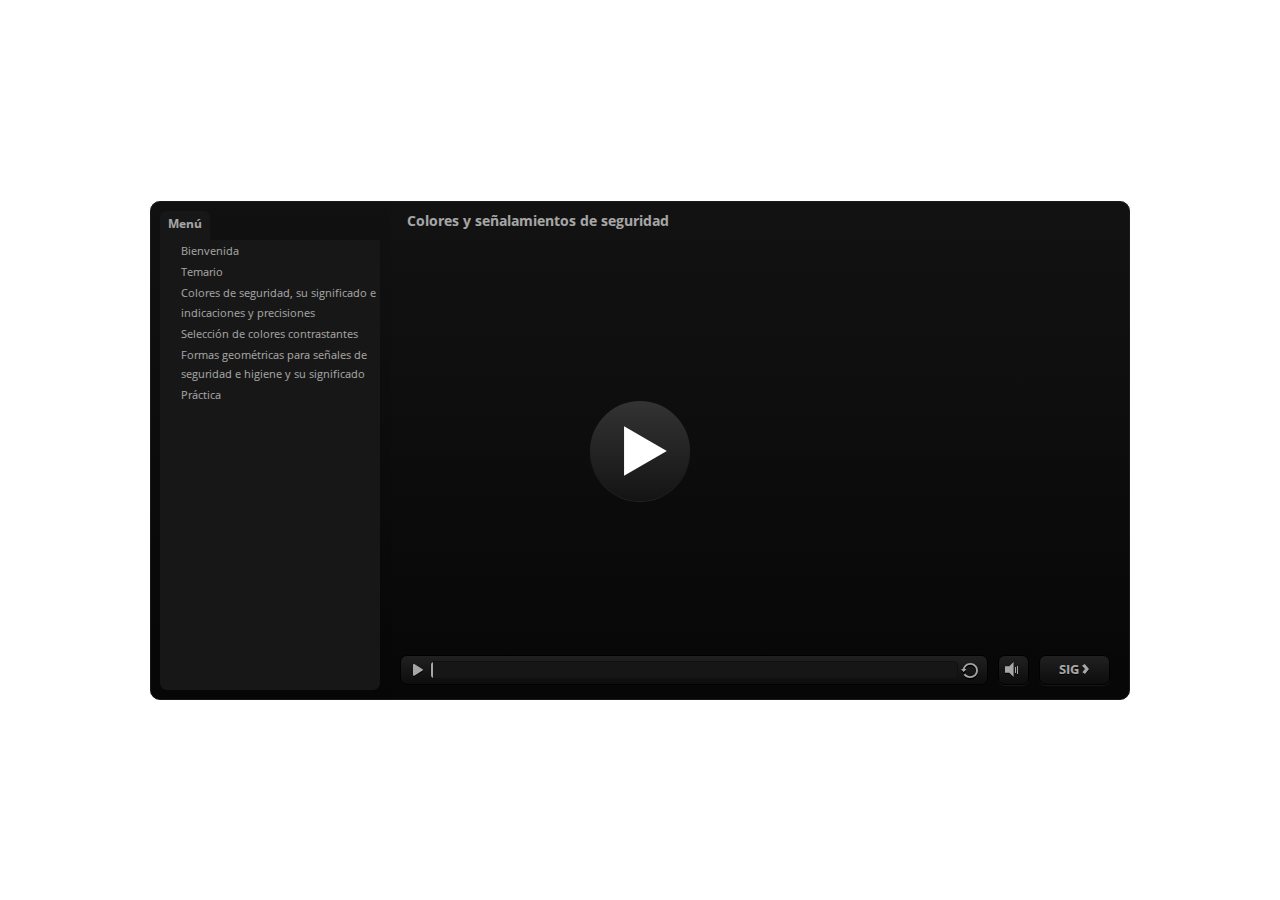
<file: index.html>
<!doctype html>
<html lang="es">
<head>
  <meta charset="utf-8">
  <!-- Creado con Storyline 360 - http://www.articulate.com  -->
  <!-- version: 3.63.27674.0 -->
  <title>Colores y se&#241;alamientos de seguridad</title>
  <meta http-equiv="x-ua-compatible" content="IE=edge"/>
  <meta name="viewport" content="width=device-width,initial-scale=1,user-scalable=no,shrink-to-fit=no,minimal-ui"/>
  <meta name="apple-mobile-web-app-capable" content="yes"/>
  <style>
    html, body { height: 100%; padding: 0; margin: 0 }
    #app { height: 100%; width: 100%; }
  </style>
  
  <script>window.THREE = { };</script>
</head>
<body style="background: #FFFFFF" class="cs-HTML theme-classic">
  <!-- 360 -->
  <script>!function(e){var i=/iPhone/i,o=/iPod/i,n=/iPad/i,t=/(?=.*\bAndroid\b)(?=.*\bMobile\b)/i,d=/Android/i,s=/(?=.*\bAndroid\b)(?=.*\bSD4930UR\b)/i,b=/(?=.*\bAndroid\b)(?=.*\b(?:KFOT|KFTT|KFJWI|KFJWA|KFSOWI|KFTHWI|KFTHWA|KFAPWI|KFAPWA|KFARWI|KFASWI|KFSAWI|KFSAWA)\b)/i,r=/IEMobile/i,h=/(?=.*\bWindows\b)(?=.*\bARM\b)/i,a=/BlackBerry/i,l=/BB10/i,p=/Opera Mini/i,f=/(CriOS|Chrome)(?=.*\bMobile\b)/i,u=/(?=.*\bFirefox\b)(?=.*\bMobile\b)/i,c=new RegExp("(?:Nexus 7|BNTV250|Kindle Fire|Silk|GT-P1000)","i"),w=function(e,i){return e.test(i)},A=function(e){var A=e||navigator.userAgent,v=A.split("[FBAN");if(void 0!==v[1]&&(A=v[0]),this.apple={phone:w(i,A),ipod:w(o,A),tablet:!w(i,A)&&w(n,A),device:w(i,A)||w(o,A)||w(n,A)},this.amazon={phone:w(s,A),tablet:!w(s,A)&&w(b,A),device:w(s,A)||w(b,A)},this.android={phone:w(s,A)||w(t,A),tablet:!w(s,A)&&!w(t,A)&&(w(b,A)||w(d,A)),device:w(s,A)||w(b,A)||w(t,A)||w(d,A)},this.windows={phone:w(r,A),tablet:w(h,A),device:w(r,A)||w(h,A)},this.other={blackberry:w(a,A),blackberry10:w(l,A),opera:w(p,A),firefox:w(u,A),chrome:w(f,A),device:w(a,A)||w(l,A)||w(p,A)||w(u,A)||w(f,A)},this.seven_inch=w(c,A),this.any=this.apple.device||this.android.device||this.windows.device||this.other.device||this.seven_inch,this.phone=this.apple.phone||this.android.phone||this.windows.phone,this.tablet=this.apple.tablet||this.android.tablet||this.windows.tablet,"undefined"==typeof window)return this},v=function(){var e=new A;return e.Class=A,e};"undefined"!=typeof module&&module.exports&&"undefined"==typeof window?module.exports=A:"undefined"!=typeof module&&module.exports&&"undefined"!=typeof window?module.exports=v():"function"==typeof define&&define.amd?define("isMobile",[],e.isMobile=v()):e.isMobile=v()}(this);
    window.isMobile.apple.tablet = window.isMobile.apple.tablet ||
      (navigator.platform === 'MacIntel' && navigator.maxTouchPoints > 1);
    window.isMobile.apple.device = window.isMobile.apple.device || window.isMobile.apple.tablet;
    window.isMobile.tablet = window.isMobile.tablet || window.isMobile.apple.tablet;
    window.isMobile.any = window.isMobile.any || window.isMobile.apple.tablet;
  </script>

  <div id="focus-sink" tabindex="-1"></div>

  <div id="preso"></div>
  <script>
    window.DS = {};
    window.globals = {
      DATA_PATH_BASE: '',
      HAS_FRAME: true,
      HAS_SLIDE: true,

      lmsPresent: false,
      tinCanPresent: false,
      cmi5Present: false,
      aoSupport: false,
      scale: 'noscale',
      captureRc: false,
      browserSize: 'optimal',
      bgColor: '#FFFFFF',
      features: 'InsertSvgPicture,MultipleQuizTracking',
      themeName: 'classic',
      preloaderColor: '#FFFFFF',
      suppressAnalytics: false,
      productChannel: 'stable',
      publishSource: 'storyline',
      aid: 'aid|7a750804-df1b-4312-836f-743508cb21bd',
      cid: '64fabf24-9a2d-4b3f-a475-1f70021674eb',
      playerVersion: '3.63.27674.0',
      maxIosVideoElements: 10,

      
      parseParams: function(qs) {
        if (window.globals.parsedParams != null) {
          return window.globals.parsedParams;
        }
        qs = (qs || window.location.search.substr(1)).split('+').join(' ');
        var params = {},
            tokens,
            re = /[?&]?([^=]+)=([^&]*)/g;

        while (tokens = re.exec(qs)) {
          params[decodeURIComponent(tokens[1]).trim()] =
            decodeURIComponent(tokens[2]).trim();
        }
        window.globals.parsedParams = params;
        return params;
      }

    };

    (function() {

      var classTypes = [ 'desktop', 'mobile', 'phone', 'tablet' ];

      var addDeviceClasses = function(prefix, testObj) {
        var curr, i;
        for (i = 0; i < classTypes.length; i++) {
          curr = classTypes[i];
          if (testObj[curr]) {
            document.body.classList.add(prefix + curr);
          }
        }
      };

      var params = window.globals.parseParams(),
          isDevicePreview = params.devicepreview === '1',
          isPhoneOverride = params.deviceType === 'phone' || (isDevicePreview && params.phone == '1'),
          isTabletOverride = (params.deviceType === 'tablet' || isDevicePreview) && !isPhoneOverride,
          isMobileOverride = isPhoneOverride || isTabletOverride;

      var deviceView = {
        desktop: !window.isMobile.any && !isMobileOverride,
        mobile: window.isMobile.any || isMobileOverride,
        phone: isPhoneOverride || (window.isMobile.phone && !isTabletOverride),
        tablet: isTabletOverride || window.isMobile.tablet
      };

      window.globals.deviceView = deviceView;
      window.isMobile.desktop = !window.isMobile.any;
      window.isMobile.mobile = window.isMobile.any;

      addDeviceClasses('view-', deviceView);

    })();
  </script>
  
  <script src='story_content/user.js' type=text/javascript></script>
  <div class="slide-loader"></div>

  <script>
    if (window.globals.deviceView.isMobile) { var doc = document, loader = doc.body.querySelector('.slide-loader'); [ 1, 2, 3 ].forEach(function(n) { var d = doc.createElement('div'); d.style.backgroundColor = window.globals.preloaderColor; d.classList.add('mobile-loader-dot'); d.classList.add('dot' + n); loader.appendChild(d); }); }
  </script>

  <div class="mobile-load-title-overlay" style="display: none">
    <div class="mobile-load-title">Colores y se&#241;alamientos de seguridad</div>
  </div>

  <div class="mobile-chrome-warning"></div>

  <script>
    
    if (window.autoSpider && window.vInterfaceObject) {
      document.querySelector('.mobile-load-title-overlay').style.display = 'none';
    }
  </script>

  

  <link rel="stylesheet" href="html5/data/css/output.min.css" data-noprefix/>
</body>
<script src="html5/lib/scripts/bootstrapper.min.js"></script>
</html>
</file>
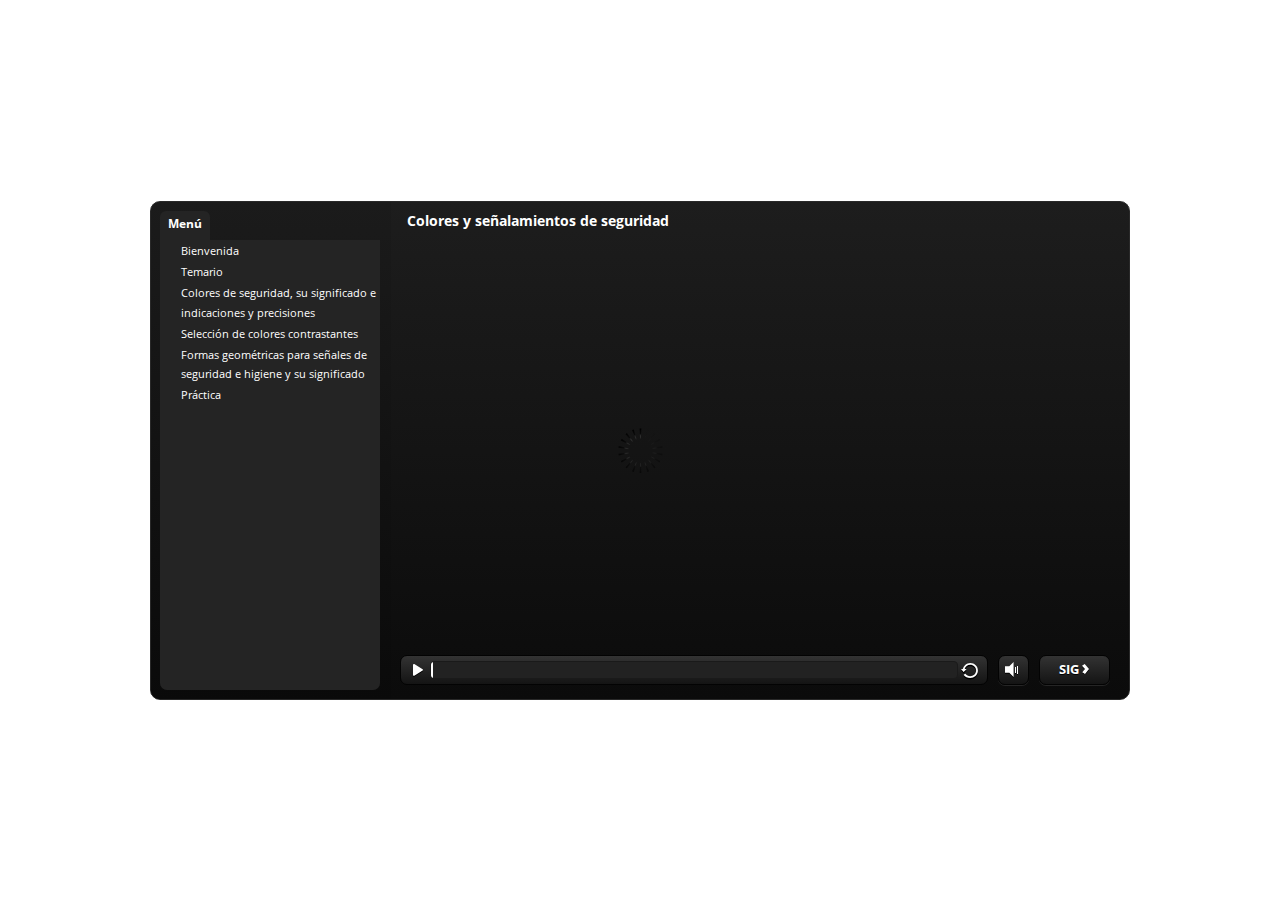
<file: index_lms.html>
<!doctype html>
<html lang="es">
<head>
  <meta charset="utf-8">
  <!-- Creado con Storyline 360 - http://www.articulate.com  -->
  <!-- version: 3.63.27674.0 -->
  <title>Colores y se&#241;alamientos de seguridad</title>
  <meta http-equiv="x-ua-compatible" content="IE=edge"/>
  <meta name="viewport" content="width=device-width,initial-scale=1,user-scalable=no,shrink-to-fit=no,minimal-ui"/>
  <meta name="apple-mobile-web-app-capable" content="yes"/>
  <style>
    html, body { height: 100%; padding: 0; margin: 0 }
    #app { height: 100%; width: 100%; }
  </style>
  <script src="lms/scormdriver.js" charset="utf-8"></script>
  <script>window.THREE = { };</script>
</head>
<body style="background: #FFFFFF" class="cs-HTML theme-classic">
  <!-- 360 -->
  <script>!function(e){var i=/iPhone/i,o=/iPod/i,n=/iPad/i,t=/(?=.*\bAndroid\b)(?=.*\bMobile\b)/i,d=/Android/i,s=/(?=.*\bAndroid\b)(?=.*\bSD4930UR\b)/i,b=/(?=.*\bAndroid\b)(?=.*\b(?:KFOT|KFTT|KFJWI|KFJWA|KFSOWI|KFTHWI|KFTHWA|KFAPWI|KFAPWA|KFARWI|KFASWI|KFSAWI|KFSAWA)\b)/i,r=/IEMobile/i,h=/(?=.*\bWindows\b)(?=.*\bARM\b)/i,a=/BlackBerry/i,l=/BB10/i,p=/Opera Mini/i,f=/(CriOS|Chrome)(?=.*\bMobile\b)/i,u=/(?=.*\bFirefox\b)(?=.*\bMobile\b)/i,c=new RegExp("(?:Nexus 7|BNTV250|Kindle Fire|Silk|GT-P1000)","i"),w=function(e,i){return e.test(i)},A=function(e){var A=e||navigator.userAgent,v=A.split("[FBAN");if(void 0!==v[1]&&(A=v[0]),this.apple={phone:w(i,A),ipod:w(o,A),tablet:!w(i,A)&&w(n,A),device:w(i,A)||w(o,A)||w(n,A)},this.amazon={phone:w(s,A),tablet:!w(s,A)&&w(b,A),device:w(s,A)||w(b,A)},this.android={phone:w(s,A)||w(t,A),tablet:!w(s,A)&&!w(t,A)&&(w(b,A)||w(d,A)),device:w(s,A)||w(b,A)||w(t,A)||w(d,A)},this.windows={phone:w(r,A),tablet:w(h,A),device:w(r,A)||w(h,A)},this.other={blackberry:w(a,A),blackberry10:w(l,A),opera:w(p,A),firefox:w(u,A),chrome:w(f,A),device:w(a,A)||w(l,A)||w(p,A)||w(u,A)||w(f,A)},this.seven_inch=w(c,A),this.any=this.apple.device||this.android.device||this.windows.device||this.other.device||this.seven_inch,this.phone=this.apple.phone||this.android.phone||this.windows.phone,this.tablet=this.apple.tablet||this.android.tablet||this.windows.tablet,"undefined"==typeof window)return this},v=function(){var e=new A;return e.Class=A,e};"undefined"!=typeof module&&module.exports&&"undefined"==typeof window?module.exports=A:"undefined"!=typeof module&&module.exports&&"undefined"!=typeof window?module.exports=v():"function"==typeof define&&define.amd?define("isMobile",[],e.isMobile=v()):e.isMobile=v()}(this);
    window.isMobile.apple.tablet = window.isMobile.apple.tablet ||
      (navigator.platform === 'MacIntel' && navigator.maxTouchPoints > 1);
    window.isMobile.apple.device = window.isMobile.apple.device || window.isMobile.apple.tablet;
    window.isMobile.tablet = window.isMobile.tablet || window.isMobile.apple.tablet;
    window.isMobile.any = window.isMobile.any || window.isMobile.apple.tablet;
  </script>

  <div id="focus-sink" tabindex="-1"></div>

  <div id="preso"></div>
  <script>
    window.DS = {};
    window.globals = {
      DATA_PATH_BASE: '',
      HAS_FRAME: true,
      HAS_SLIDE: true,

      lmsPresent: true,
      tinCanPresent: false,
      cmi5Present: false,
      aoSupport: false,
      scale: 'noscale',
      captureRc: false,
      browserSize: 'optimal',
      bgColor: '#FFFFFF',
      features: 'InsertSvgPicture,MultipleQuizTracking',
      themeName: 'classic',
      preloaderColor: '#FFFFFF',
      suppressAnalytics: false,
      productChannel: 'stable',
      publishSource: 'storyline',
      aid: 'aid|7a750804-df1b-4312-836f-743508cb21bd',
      cid: '64fabf24-9a2d-4b3f-a475-1f70021674eb',
      playerVersion: '3.63.27674.0',
      maxIosVideoElements: 10,

      
      parseParams: function(qs) {
        if (window.globals.parsedParams != null) {
          return window.globals.parsedParams;
        }
        qs = (qs || window.location.search.substr(1)).split('+').join(' ');
        var params = {},
            tokens,
            re = /[?&]?([^=]+)=([^&]*)/g;

        while (tokens = re.exec(qs)) {
          params[decodeURIComponent(tokens[1]).trim()] =
            decodeURIComponent(tokens[2]).trim();
        }
        window.globals.parsedParams = params;
        return params;
      }

    };

    (function() {

      var classTypes = [ 'desktop', 'mobile', 'phone', 'tablet' ];

      var addDeviceClasses = function(prefix, testObj) {
        var curr, i;
        for (i = 0; i < classTypes.length; i++) {
          curr = classTypes[i];
          if (testObj[curr]) {
            document.body.classList.add(prefix + curr);
          }
        }
      };

      var params = window.globals.parseParams(),
          isDevicePreview = params.devicepreview === '1',
          isPhoneOverride = params.deviceType === 'phone' || (isDevicePreview && params.phone == '1'),
          isTabletOverride = (params.deviceType === 'tablet' || isDevicePreview) && !isPhoneOverride,
          isMobileOverride = isPhoneOverride || isTabletOverride;

      var deviceView = {
        desktop: !window.isMobile.any && !isMobileOverride,
        mobile: window.isMobile.any || isMobileOverride,
        phone: isPhoneOverride || (window.isMobile.phone && !isTabletOverride),
        tablet: isTabletOverride || window.isMobile.tablet
      };

      window.globals.deviceView = deviceView;
      window.isMobile.desktop = !window.isMobile.any;
      window.isMobile.mobile = window.isMobile.any;

      addDeviceClasses('view-', deviceView);

    })();
  </script>
  
  <script src='story_content/user.js' type=text/javascript></script>
  <div class="slide-loader"></div>

  <script>
    if (window.globals.deviceView.isMobile) { var doc = document, loader = doc.body.querySelector('.slide-loader'); [ 1, 2, 3 ].forEach(function(n) { var d = doc.createElement('div'); d.style.backgroundColor = window.globals.preloaderColor; d.classList.add('mobile-loader-dot'); d.classList.add('dot' + n); loader.appendChild(d); }); }
  </script>

  <div class="mobile-load-title-overlay" style="display: none">
    <div class="mobile-load-title">Colores y se&#241;alamientos de seguridad</div>
  </div>

  <div class="mobile-chrome-warning"></div>

  <script>
    
    if (window.autoSpider && window.vInterfaceObject) {
      document.querySelector('.mobile-load-title-overlay').style.display = 'none';
    }
  </script>

  

  <link rel="stylesheet" href="html5/data/css/output.min.css" data-noprefix/>
</body>
<script src="html5/lib/scripts/bootstrapper.min.js"></script>
</html>
</file>
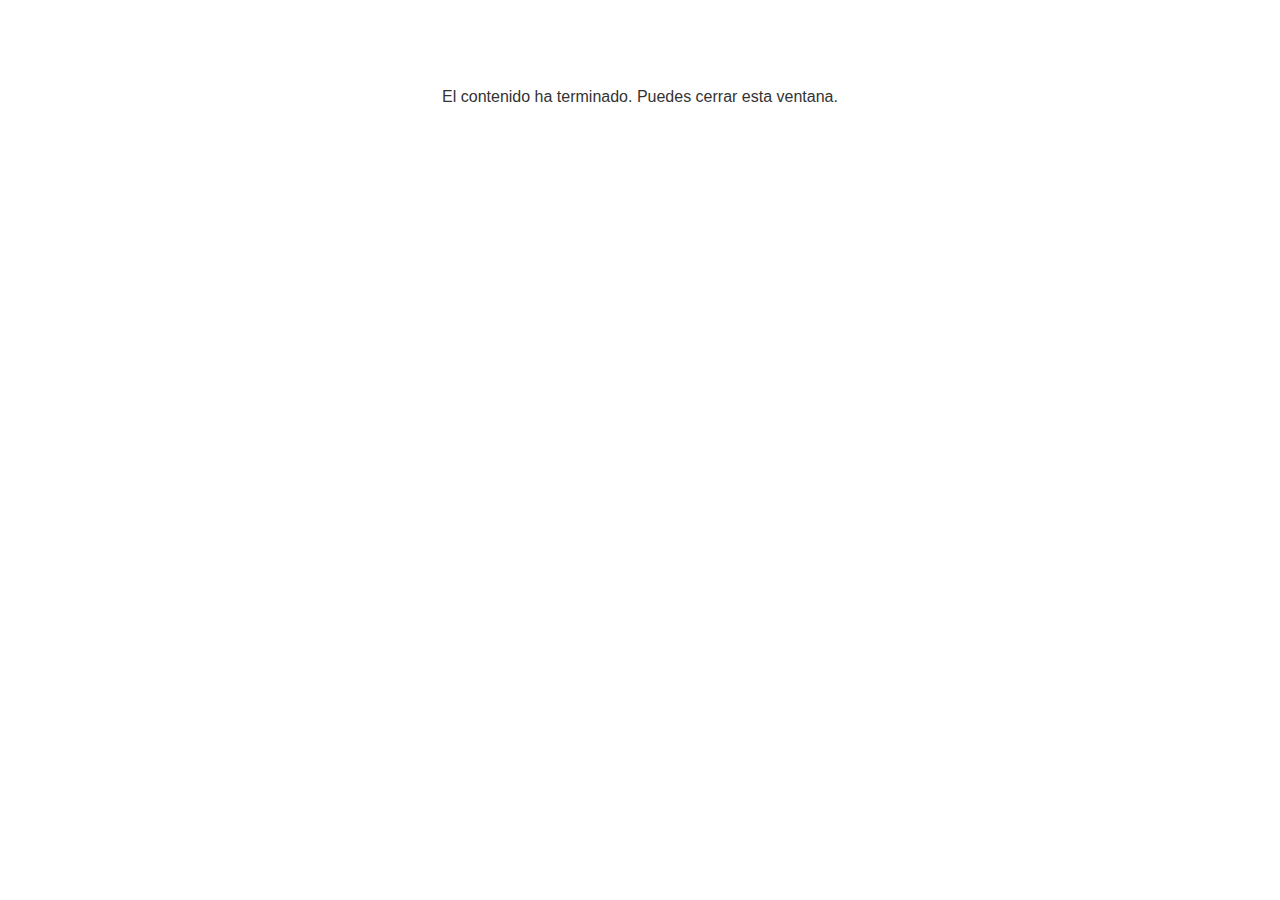
<file: lms/goodbye.html>
<!doctype html>
<html>
<body style="background-color: #ffffff;">

<p role="alert" style="color: #333333;font-family: Open Sans, articulate, tahoma, arial;font-size: medium;text-align: center;">
<br><br><br><br>
El contenido ha terminado. Puedes cerrar esta ventana.
</p>

</body>
</html>
</file>
<file: html5/data/css/output.min.css>
@font-face {
  font-family: 'Open SansBold CharsBold75355901';
  src: url('[data-uri]');
  font-style: normal;
  font-weight: normal;
}
@font-face {
  font-family: 'Open Sans Charset1_ 6Ls40A74C11';
  src: url('[data-uri]');
  font-style: normal;
  font-weight: normal;
}
@font-face {
  font-family: 'Open SansBoldItalItalicA109047A';
  src: url('[data-uri]');
  font-style: normal;
  font-weight: normal;
}
@font-face {
  font-family: 'Open SansItalic CItalic92CBDF0D';
  src: url('[data-uri]');
  font-style: normal;
  font-weight: normal;
}
@font-face {
  font-family: 'Arial Charset1_ 652fuLV9736B2C8';
  src: url('[data-uri]');
  font-style: normal;
  font-weight: normal;
}
@font-face {
  font-family: 'Open Sans Charset0_v9TY33EDE6F2';
  src: url('[data-uri]');
  font-style: normal;
  font-weight: normal;
}
@font-face {
  font-family: 'Open SansBold CharsBoldE47A47C6';
  src: url('[data-uri]');
  font-style: normal;
  font-weight: normal;
}
@font-face {
  font-family: 'Open SansBoldItalItalic3FAAA578';
  src: url('[data-uri]');
  font-style: normal;
  font-weight: normal;
}
@font-face {
  font-family: 'Open SansItalic CItalicC6FA076B';
  src: url('[data-uri]');
  font-style: normal;
  font-weight: normal;
}
@font-face {
  font-family: 'Arial Charset0_v8wz5YMo9EE9FF07';
  src: url('[data-uri]');
  font-style: normal;
  font-weight: normal;
}
.cs-npxnabnsnfns10111000101 .cs-infopanel  {
  box-shadow: 0 1px 0 rgba(0, 0, 0, 1);
  background: rgba(255, 255, 255, 1);
}
.cs-npxnabnsnfns10111000101 .cs-infopanel .cs-link {
  color: rgba(124, 34, 128, 1);
}
.cs-npxnabnsnfns10111000101 .cs-infopanel .cs-link:hover {
  color: rgba(0, 0, 238, 1);
}
.cs-npxnabnsnfns10111000101 .cs-infopanel .cs-name {
  color: rgba(68, 68, 68, 1);
}
.cs-npxnabnsnfns10111000101 .cs-infopanel .cs-title {
  color: rgba(153, 153, 153, 1);
}
.cs-npxnabnsnfns10111000101 .cs-infopanelpopup  {
  box-shadow: 0 1px 0 rgba(0, 0, 0, 1);
  background: linear-gradient(180deg, rgba(29, 29, 29, 1) 0%, rgba(11, 11, 11, 1) 100%);
}
.cs-npxnabnsnfns10111000101 .cs-infopanelpopup .cs-link {
  color: rgba(255, 255, 255, 1);
}
.cs-npxnabnsnfns10111000101 .cs-infopanelpopup .cs-link:hover {
  color: rgba(117, 117, 117, 1);
}
.cs-npxnabnsnfns10111000101 .cs-infopanelpopup .cs-name {
  color: rgba(114, 114, 114, 1);
}
.cs-npxnabnsnfns10111000101 .cs-infopanelpopup .cs-bio {
  color: rgba(255, 255, 255, 1);
}
.cs-npxnabnsnfns10111000101 .cs-timer  {
  color: rgba(255, 255, 255, 1);
}
.cs-npxnabnsnfns10111000101 .cs-duration stop:first-child {
  stop-color: rgba(0, 215, 255, 1);
}
.cs-npxnabnsnfns10111000101 .cs-duration stop:last-child {
  stop-color: rgba(0, 171, 255, 1);
}
.cs-npxnabnsnfns10111000101 .cs-elapsed stop:first-child {
  stop-color: rgba(254, 227, 71, 1);
}
.cs-npxnabnsnfns10111000101 .cs-elapsed stop:last-child {
  stop-color: rgba(252, 204, 42, 1);
}
.cs-npxnabnsnfns10111000101 .cs-timer .cs-pie .cs-innerstroke {
  stroke: rgba(255, 255, 255, 1);
}
.cs-npxnabnsnfns10111000101 .cs-timer .cs-pie .cs-innerborder {
  stroke: rgba(204, 204, 204, 1);
}
.cs-npxnabnsnfns10111000101 .cs-window  {
  box-shadow: 0 8px 5px rgba(0, 0, 0, 0.2);
  border-color: rgba(29, 29, 29, 1);
  background: rgba(42, 42, 42, 1);
  color: rgba(255, 255, 255, 1);
}
.cs-npxnabnsnfns10111000101 .cs-window .cs-diva {
  border-color: rgba(49, 49, 49, 1);
}
.cs-npxnabnsnfns10111000101 .cs-window .cs-divb {
  border-color: rgba(14, 14, 14, 1);
}
.cs-npxnabnsnfns10111000101 .cs-editor .cs-editor-slide {
  color: rgba(255, 255, 255, 1);
}
.cs-npxnabnsnfns10111000101 .cs-editor .cs-editor-html {
  color: rgba(255, 255, 255, 1);
}
.cs-npxnabnsnfns10111000101 .cs-editor .cs-editor-button {
  text-shadow: 0 1px 0 rgba(0, 0, 0, 1);
  color: rgba(255, 255, 255, 1);
  border-color: rgba(3, 3, 3, 1);
  background: linear-gradient(180deg, rgba(51, 51, 51, 1) 0%, rgba(20, 20, 20, 1) 100%);
}
.cs-npxnabnsnfns10111000101 .cs-editor .cs-editor-button:hover {
  background: linear-gradient(180deg, rgba(58, 58, 58, 1) 0%, rgba(12, 12, 12, 1) 100%);
}
.cs-npxnabnsnfns10111000101 .cs-editor .cs-editor-button:active {
  background: linear-gradient(180deg, rgba(20, 20, 20, 1) 0%, rgba(50, 50, 50, 1) 100%);
}
.cs-npxnabnsnfns10111000101 .cs-listitem  {
  color: rgba(255, 255, 255, 1);
  border-color: rgba(52, 52, 52, 1);
}
.cs-npxnabnsnfns10111000101 .cs-listitem.cs-viewed {
  color: rgba(135, 135, 135, 1);
}
.cs-npxnabnsnfns10111000101 .cs-listitem.cs-selected {
  color: rgba(255, 255, 255, 1);
  background: rgba(63, 63, 63, 1);
}
.cs-npxnabnsnfns10111000101 .cs-listitem.cs-selected:hover {
  background: rgba(63, 63, 63, 1);
}
.cs-npxnabnsnfns10111000101 .cs-listitem.cs-selected.hover {
  background: rgba(63, 63, 63, 1);
}
.cs-npxnabnsnfns10111000101 .cs-listitem.cs-selected:focus {
  background: rgba(63, 63, 63, 1);
}
.cs-npxnabnsnfns10111000101 .cs-listitem .cs-icon-carrot {
  fill: rgba(255, 255, 255, 1);
}
.cs-npxnabnsnfns10111000101 .cs-listitem .cs-icon-carrot .cs-shadow {
  fill: rgba(0, 0, 0, 1);
}
.cs-npxnabnsnfns10111000101 .cs-listitem:hover {
  background: rgba(49, 49, 49, 1);
}
.cs-npxnabnsnfns10111000101 .cs-listitem.hover {
  background: rgba(49, 49, 49, 1);
}
.cs-npxnabnsnfns10111000101 .cs-listitem:focus {
  background: rgba(49, 49, 49, 1);
}
.cs-npxnabnsnfns10111000101 .cs-glossary  {
  color: rgba(255, 255, 255, 1);
}
.cs-npxnabnsnfns10111000101 .cs-glossary .cs-scrolling-panel {
  background: rgba(51, 51, 51, 1);
}
.cs-npxnabnsnfns10111000101 .cs-glossary .cs-term.cs-selected .cs-choice-list-trigger {
  color: rgba(255, 255, 255, 1);
  background: rgba(63, 63, 63, 1);
}
.cs-npxnabnsnfns10111000101 .cs-glossary .cs-term.cs-selected .cs-choice-list-trigger:focus {
  color: rgba(255, 255, 255, 1);
  background: rgba(63, 63, 63, 1);
}
.cs-npxnabnsnfns10111000101 .cs-glossary .cs-term:hover .cs-choice-list-trigger {
  background: rgba(28, 28, 28, 1);
}
.cs-npxnabnsnfns10111000101 .cs-glossary .cs-term.hover .cs-choice-list-trigger {
  background: rgba(28, 28, 28, 1);
}
.cs-npxnabnsnfns10111000101 .cs-glossary .cs-term .cs-choice-list-trigger:focus {
  background: rgba(28, 28, 28, 1);
}
.cs-npxnabnsnfns10111000101 .cs-glossary .cs-diva {
  border-color: rgba(61, 61, 61, 1);
}
.cs-npxnabnsnfns10111000101 .cs-glossary .cs-divb {
  border-color: rgba(32, 32, 32, 1);
}
.cs-npxnabnsnfns10111000101 .cs-glossary .cs-divc {
  border-color: rgba(61, 61, 61, 1);
}
.cs-npxnabnsnfns10111000101 .cs-glossary .cs-heading {
  color: rgba(255, 255, 255, 1);
}
.cs-npxnabnsnfns10111000101 .cs-resource .cs-separator {
  border-color: rgba(44, 44, 44, 1);
}
.cs-npxnabnsnfns10111000101 .cs-outline  {
  color: rgba(255, 255, 255, 1);
}
.cs-npxnabnsnfns10111000101 .cs-outline .cs-diva {
  border-color: rgba(28, 28, 28, 1);
}
.cs-npxnabnsnfns10111000101 .cs-outline .cs-divb {
  border-color: rgba(54, 54, 54, 1);
}
.cs-npxnabnsnfns10111000101 .cs-outline .cs-divc {
  border-color: rgba(52, 52, 52, 1);
}
.cs-npxnabnsnfns10111000101 .cs-outline .cs-search-filter:hover {
  color: rgba(117, 117, 117, 1);
}
.cs-npxnabnsnfns10111000101 .cs-outline .cs-search-filter.hover {
  color: rgba(117, 117, 117, 1);
}
.cs-npxnabnsnfns10111000101 .cs-transcript  {
  color: rgba(255, 255, 255, 1);
}
.cs-npxnabnsnfns10111000101 .cs-transcript .cs-div {
  border-color: rgba(44, 44, 44, 1);
}
.cs-npxnabnsnfns10111000101 .cs-tabs:not(.topmenu-item) {
  color: rgba(114, 114, 114, 1);
}
.cs-npxnabnsnfns10111000101 .cs-tabs .cs-inner-button:not(.topmenu-item) {
  text-shadow: 0 1px 0 rgba(0, 0, 0, 1);
}
.cs-npxnabnsnfns10111000101 .cs-tabs:hover:not(.topmenu-item) {
  color: rgba(82, 84, 84, 1);
}
.cs-npxnabnsnfns10111000101 .cs-tabs.cs-selected {
  background: rgba(36, 36, 36, 1);
  color: rgba(255, 255, 255, 1);
}
.cs-npxnabnsnfns10111000101 .cs-seekcontrol  {
  background: linear-gradient(180deg, rgba(51, 51, 51, 1) 0%, rgba(20, 20, 20, 1) 100%);
  border-color: rgba(3, 3, 3, 1);
}
.cs-npxnabnsnfns10111000101 .cs-seekcontrol .cs-button:hover .cs-icon {
  fill: rgba(255, 255, 255, 1);
}
.cs-npxnabnsnfns10111000101 .cs-seekcontrol .cs-button.hover .cs-icon {
  fill: rgba(255, 255, 255, 1);
}
.cs-npxnabnsnfns10111000101 .cs-seekcontrol .cs-button .cs-icon-shadow {
  fill: rgba(0, 0, 0, 1);
}
.cs-npxnabnsnfns10111000101 .cs-seekcontrol .cs-button .cs-icon {
  fill: rgba(255, 255, 255, 1);
}
.cs-npxnabnsnfns10111000101 .cs-seekcontrol .cs-seek .cs-fill {
  background: rgba(255, 255, 255, 1);
}
.cs-npxnabnsnfns10111000101 .cs-seekcontrol .cs-seek {
  background: rgba(34, 34, 34, 1);
  border-color: rgba(26, 26, 26, 1);
}
.cs-npxnabnsnfns10111000101 .cs-searchinput .cs-input {
  color: rgba(45, 45, 45, 1);
  border-color: rgba(32, 32, 32, 1);
  background: rgba(255, 255, 255, 1);
}
.cs-npxnabnsnfns10111000101 .cs-searchinput .cs-input:focus {
  color: rgba(45, 45, 45, 1);
  background: rgba(255, 255, 255, 1);
}
.cs-npxnabnsnfns10111000101 .cs-searchinput .cs-input:hover {
  box-shadow: inset 0 0 1px 0 rgba(235, 148, 113, 0);
}
.cs-npxnabnsnfns10111000101 .cs-searchinput .cs-input.hover {
  box-shadow: inset 0 0 1px 0 rgba(235, 148, 113, 0);
}
.cs-npxnabnsnfns10111000101 .cs-searchinput .cs-button .cs-icon {
  fill: rgba(255, 255, 255, 1);
}
.cs-npxnabnsnfns10111000101 .cs-searchinput .cs-button:hover {
  fill: linear-gradient(180deg, rgba(58, 58, 58, 1) 0%, rgba(12, 12, 12, 1) 100%);
}
.cs-npxnabnsnfns10111000101 .cs-searchinput .cs-button.hover {
  fill: linear-gradient(180deg, rgba(58, 58, 58, 1) 0%, rgba(12, 12, 12, 1) 100%);
}
.cs-npxnabnsnfns10111000101 .cs-menu  {
  box-shadow: 0 1px 0 rgba(14, 14, 14, 1);
  background: rgba(36, 36, 36, 1);
}
.cs-npxnabnsnfns10111000101 .cs-topmenu-item.active .cs-tab {
  background: rgba(36, 36, 36, 1);
}
.cs-npxnabnsnfns10111000101 .cs-logo  {
  box-shadow: 0 1px 0 rgba(0, 0, 0, 1);
  background: rgba(255, 255, 255, 1);
}
.cs-npxnabnsnfns10111000101 .cs-checkbox  {
  color: rgba(255, 255, 255, 1);
}
.cs-npxnabnsnfns10111000101 .cs-checkbox:hover {
  border-color: rgba(156, 156, 156, 1);
}
.cs-npxnabnsnfns10111000101 .cs-checkbox.hover {
  border-color: rgba(156, 156, 156, 1);
}
.cs-npxnabnsnfns10111000101 .cs-checkbox .cs-box {
  color: rgba(255, 255, 255, 1);
  border-color: rgba(22, 22, 22, 1);
}
.cs-npxnabnsnfns10111000101 .cs-checkbox .cs-box:checked::after {
  color: rgba(43, 196, 0, 1);
}
.cs-npxnabnsnfns10111000101 .cs-checkbox .cs-box.checked.after {
  color: rgba(43, 196, 0, 1);
}
.cs-npxnabnsnfns10111000101 .cs-button  {
  text-shadow: 0 1px 0 rgba(0, 0, 0, 1);
  color: rgba(255, 255, 255, 1);
  border-color: rgba(3, 3, 3, 1);
  background: linear-gradient(180deg, rgba(51, 51, 51, 1) 0%, rgba(20, 20, 20, 1) 100%);
  box-shadow: 0 1px 0 rgba(37, 37, 37, 1);
}
.cs-npxnabnsnfns10111000101 .cs-button .cs-icon {
  fill: rgba(255, 255, 255, 1);
}
.cs-npxnabnsnfns10111000101 .cs-button .cs-icon-shadow {
  fill: rgba(0, 0, 0, 1);
}
.cs-npxnabnsnfns10111000101 .cs-button:hover {
  background: linear-gradient(180deg, rgba(58, 58, 58, 1) 0%, rgba(12, 12, 12, 1) 100%);
}
.cs-npxnabnsnfns10111000101 .cs-button.hover {
  background: linear-gradient(180deg, rgba(58, 58, 58, 1) 0%, rgba(12, 12, 12, 1) 100%);
}
.cs-npxnabnsnfns10111000101 .cs-button:active {
  background: linear-gradient(180deg, rgba(20, 20, 20, 1) 0%, rgba(50, 50, 50, 1) 100%);
}
.cs-npxnabnsnfns10111000101 .cs-button.cs-disabled:hover {
  background: linear-gradient(180deg, rgba(51, 51, 51, 1) 0%, rgba(20, 20, 20, 1) 100%);
}
.cs-npxnabnsnfns10111000101 .cs-button.cs-disabled.hover {
  background: linear-gradient(180deg, rgba(51, 51, 51, 1) 0%, rgba(20, 20, 20, 1) 100%);
}
.cs-npxnabnsnfns10111000101 .cs-button.cs-disabled:active {
  background: linear-gradient(180deg, rgba(51, 51, 51, 1) 0%, rgba(20, 20, 20, 1) 100%);
}
.cs-npxnabnsnfns10111000101 .cs-button.cs-volume:hover {
  background: linear-gradient(180deg, rgba(51, 51, 51, 1) 0%, rgba(20, 20, 20, 1) 100%);
}
.cs-npxnabnsnfns10111000101 .cs-button.cs-volume.hover {
  background: linear-gradient(180deg, rgba(51, 51, 51, 1) 0%, rgba(20, 20, 20, 1) 100%);
}
.cs-npxnabnsnfns10111000101 .cs-button.cs-volume:active {
  background: linear-gradient(180deg, rgba(51, 51, 51, 1) 0%, rgba(20, 20, 20, 1) 100%);
}
.cs-npxnabnsnfns10111000101.cs-base  {
  color: rgba(255, 255, 255, 1);
  border-color: rgba(41, 41, 41, 1);
  background: linear-gradient(180deg, rgba(29, 29, 29, 1) 0%, rgba(11, 11, 11, 1) 100%);
}
.cs-npxnabnsnfns10111000101.cs-base .cs-separator .cs-diva {
  background: rgba(14, 14, 14, 1);
}
.cs-npxnabnsnfns10111000101.cs-base .cs-separator .cs-divb {
  background: rgba(49, 49, 49, 1);
}
.cs-npxnabnsnfns10111000101.cs-base .cs-topmenu-item.active .cs-tab {
  border-color: rgba(14, 14, 14, 1);
}
.cs-npxnabnsnfns10111000101.cs-base .cs-topmenu-item.active .cs-panel {
  border-color: rgba(14, 14, 14, 1);
}
.cs-npxnabnsnfns10111000101.cs-base .cs-left {
  background: linear-gradient(180deg, rgba(27, 27, 27, 1) 0%, rgba(10, 10, 10, 1) 100%);
}
.cs-npxnabnsnfns10111000101.cs-base .cs-area-primary .cs-slide-container {
  background: linear-gradient(180deg, rgba(29, 29, 29, 1) 0%, rgba(11, 11, 11, 1) 100%);
}
.cs-npxnabnsnfns10111000101 .cs-volume::-moz-range-thumb {
  border-color: rgba(28, 28, 28, 1);
  box-shadow: inset 0 0 1px 0 rgba(90, 90, 90, 1);
  background: rgba(76, 76, 76, 1);
}
.cs-npxnabnsnfns10111000101 .cs-volume::-ms-thumb {
  border-color: rgba(28, 28, 28, 1);
  box-shadow: inset 0 0 1px 0 rgba(90, 90, 90, 1);
  background: rgba(76, 76, 76, 1);
}
.cs-npxnabnsnfns10111000101 .cs-volume::-webkit-slider-thumb {
  border-color: rgba(28, 28, 28, 1);
  box-shadow: inset 0 0 1px 0 rgba(90, 90, 90, 1);
  background: rgba(76, 76, 76, 1);
}
.cs-npxnabnsnfns10111000101 .cs-volume::-moz-range-track {
  border-color: rgba(73, 73, 73, 1);
  background: rgba(49, 49, 49, 1);
}
.cs-npxnabnsnfns10111000101 .cs-volume::-ms-track {
  border-color: rgba(73, 73, 73, 1);
  background: rgba(49, 49, 49, 1);
}
.cs-npxnabnsnfns10111000101 .cs-volume::-webkit-slider-runnable-track {
  border-color: rgba(73, 73, 73, 1);
  background: rgba(49, 49, 49, 1);
}
body.show-focus .tab-focus-box {
  border-color: rgba(255, 255, 0, 1);
}
.skipnav {
  border-color: rgba(255, 255, 0, 1);
}
.fn-npnxnanbsnfns10111000101 {
  font-family: 'Open SansD6FFC9F9';
  -webkit-font-variant-ligatures: no-common-ligatures;
  font-variant-ligatures: no-common-ligatures;
}
.fn-pxabnsnfns10111000101 {
  font-family: 'Open SansD6FFC9F9';
  -webkit-font-variant-ligatures: no-common-ligatures;
  font-variant-ligatures: no-common-ligatures;
}
.fn-npxnabnsnfns10111000101 {
  font-family: 'Open SansD6FFC9F9';
  -webkit-font-variant-ligatures: no-common-ligatures;
  font-variant-ligatures: no-common-ligatures;
}
.fn-npnxnanbnsnfns10111000101 {
  font-family: 'Open SansD6FFC9F9';
  -webkit-font-variant-ligatures: no-common-ligatures;
  font-variant-ligatures: no-common-ligatures;
}
.fn-pxabnsnfns10111000100 {
  font-family: 'Open SansD6FFC9F9';
  -webkit-font-variant-ligatures: no-common-ligatures;
  font-variant-ligatures: no-common-ligatures;
}
.fn-pnxanbnsnfns10111000101 {
  font-family: 'Open SansD6FFC9F9';
  -webkit-font-variant-ligatures: no-common-ligatures;
  font-variant-ligatures: no-common-ligatures;
}
@font-face {
  font-family: 'Open SansD6FFC9F9';
  src: url('[data-uri]');
  font-style: normal;
  font-weight: bold;
}
@font-face {
  font-family: 'Open SansD6FFC9F9';
  src: url('[data-uri]');
  font-style: normal;
  font-weight: normal;
}
.cs-InvalidPromptSlide .cs-6SXpivP7JH2-InvalidPromptSlide-btn0 {
  color: rgba(255, 255, 255, 1);
  border-color: rgba(3, 3, 3, 1);
  background: linear-gradient(180deg, rgba(51, 51, 51, 1) 0%, rgba(20, 20, 20, 1) 100%);
  text-shadow: 0 1px 0 rgba(0, 0, 0, 1);
}
.cs-InvalidPromptSlide .cs-6SXpivP7JH2-InvalidPromptSlide-btn0 .cs-html {
  color: rgba(255, 255, 255, 1);
}
.cs-InvalidPromptSlide .cs-6SXpivP7JH2-InvalidPromptSlide-btn0 .cs-slide {
  border-color: rgba(255, 255, 255, 1);
}
.cs-InvalidPromptSlide .cs-6SXpivP7JH2-InvalidPromptSlide-btn0:hover {
  background: linear-gradient(180deg, rgba(58, 58, 58, 1) 0%, rgba(12, 12, 12, 1) 100%);
}
.cs-InvalidPromptSlide .cs-6SXpivP7JH2-InvalidPromptSlide-btn0:active {
  background: linear-gradient(180deg, rgba(20, 20, 20, 1) 0%, rgba(50, 50, 50, 1) 100%);
}
.cs-PrintPromptSlide .cs-6SXpivP7JH2-PrintPromptSlide-btn0 {
  color: rgba(255, 255, 255, 1);
  border-color: rgba(3, 3, 3, 1);
  background: linear-gradient(180deg, rgba(51, 51, 51, 1) 0%, rgba(20, 20, 20, 1) 100%);
  text-shadow: 0 1px 0 rgba(0, 0, 0, 1);
}
.cs-PrintPromptSlide .cs-6SXpivP7JH2-PrintPromptSlide-btn0 .cs-html {
  color: rgba(255, 255, 255, 1);
}
.cs-PrintPromptSlide .cs-6SXpivP7JH2-PrintPromptSlide-btn0 .cs-slide {
  border-color: rgba(255, 255, 255, 1);
}
.cs-PrintPromptSlide .cs-6SXpivP7JH2-PrintPromptSlide-btn0:hover {
  background: linear-gradient(180deg, rgba(58, 58, 58, 1) 0%, rgba(12, 12, 12, 1) 100%);
}
.cs-PrintPromptSlide .cs-6SXpivP7JH2-PrintPromptSlide-btn0:active {
  background: linear-gradient(180deg, rgba(20, 20, 20, 1) 0%, rgba(50, 50, 50, 1) 100%);
}
.cs-ScrollPromptSlide .cs-6SXpivP7JH2-ScrollPromptSlide-btn0 {
  color: rgba(255, 255, 255, 1);
  border-color: rgba(3, 3, 3, 1);
  background: linear-gradient(180deg, rgba(51, 51, 51, 1) 0%, rgba(20, 20, 20, 1) 100%);
  text-shadow: 0 1px 0 rgba(0, 0, 0, 1);
}
.cs-ScrollPromptSlide .cs-6SXpivP7JH2-ScrollPromptSlide-btn0 .cs-html {
  color: rgba(255, 255, 255, 1);
}
.cs-ScrollPromptSlide .cs-6SXpivP7JH2-ScrollPromptSlide-btn0 .cs-slide {
  border-color: rgba(255, 255, 255, 1);
}
.cs-ScrollPromptSlide .cs-6SXpivP7JH2-ScrollPromptSlide-btn0:hover {
  background: linear-gradient(180deg, rgba(58, 58, 58, 1) 0%, rgba(12, 12, 12, 1) 100%);
}
.cs-ScrollPromptSlide .cs-6SXpivP7JH2-ScrollPromptSlide-btn0:active {
  background: linear-gradient(180deg, rgba(20, 20, 20, 1) 0%, rgba(50, 50, 50, 1) 100%);
}
.cs-ResumePromptSlide .cs-6SXpivP7JH2-ResumePromptSlide-btn0 {
  color: rgba(255, 255, 255, 1);
  border-color: rgba(3, 3, 3, 1);
  background: linear-gradient(180deg, rgba(51, 51, 51, 1) 0%, rgba(20, 20, 20, 1) 100%);
  text-shadow: 0 1px 0 rgba(0, 0, 0, 1);
}
.cs-ResumePromptSlide .cs-6SXpivP7JH2-ResumePromptSlide-btn0 .cs-html {
  color: rgba(255, 255, 255, 1);
}
.cs-ResumePromptSlide .cs-6SXpivP7JH2-ResumePromptSlide-btn0 .cs-slide {
  border-color: rgba(255, 255, 255, 1);
}
.cs-ResumePromptSlide .cs-6SXpivP7JH2-ResumePromptSlide-btn0:hover {
  background: linear-gradient(180deg, rgba(58, 58, 58, 1) 0%, rgba(12, 12, 12, 1) 100%);
}
.cs-ResumePromptSlide .cs-6SXpivP7JH2-ResumePromptSlide-btn0:active {
  background: linear-gradient(180deg, rgba(20, 20, 20, 1) 0%, rgba(50, 50, 50, 1) 100%);
}
.cs-ResumePromptSlide .cs-6SXpivP7JH2-ResumePromptSlide-btn1 {
  color: rgba(255, 255, 255, 1);
  border-color: rgba(3, 3, 3, 1);
  background: linear-gradient(180deg, rgba(51, 51, 51, 1) 0%, rgba(20, 20, 20, 1) 100%);
  text-shadow: 0 1px 0 rgba(0, 0, 0, 1);
}
.cs-ResumePromptSlide .cs-6SXpivP7JH2-ResumePromptSlide-btn1 .cs-html {
  color: rgba(255, 255, 255, 1);
}
.cs-ResumePromptSlide .cs-6SXpivP7JH2-ResumePromptSlide-btn1 .cs-slide {
  border-color: rgba(255, 255, 255, 1);
}
.cs-ResumePromptSlide .cs-6SXpivP7JH2-ResumePromptSlide-btn1:hover {
  background: linear-gradient(180deg, rgba(58, 58, 58, 1) 0%, rgba(12, 12, 12, 1) 100%);
}
.cs-ResumePromptSlide .cs-6SXpivP7JH2-ResumePromptSlide-btn1:active {
  background: linear-gradient(180deg, rgba(20, 20, 20, 1) 0%, rgba(50, 50, 50, 1) 100%);
}
.cs-ExternalInterfaceErrorSlide .cs-buttonOK {
  color: rgba(255, 255, 255, 1);
  border-color: rgba(3, 3, 3, 1);
  background: linear-gradient(180deg, rgba(51, 51, 51, 1) 0%, rgba(20, 20, 20, 1) 100%);
  text-shadow: 0 1px 0 rgba(0, 0, 0, 1);
}
.cs-ExternalInterfaceErrorSlide .cs-buttonOK .cs-html {
  color: rgba(255, 255, 255, 1);
}
.cs-ExternalInterfaceErrorSlide .cs-buttonOK .cs-slide {
  border-color: rgba(255, 255, 255, 1);
}
.cs-ExternalInterfaceErrorSlide .cs-buttonOK:hover {
  background: linear-gradient(180deg, rgba(58, 58, 58, 1) 0%, rgba(12, 12, 12, 1) 100%);
}
.cs-ExternalInterfaceErrorSlide .cs-buttonOK:active {
  background: linear-gradient(180deg, rgba(20, 20, 20, 1) 0%, rgba(50, 50, 50, 1) 100%);
}
</file>
